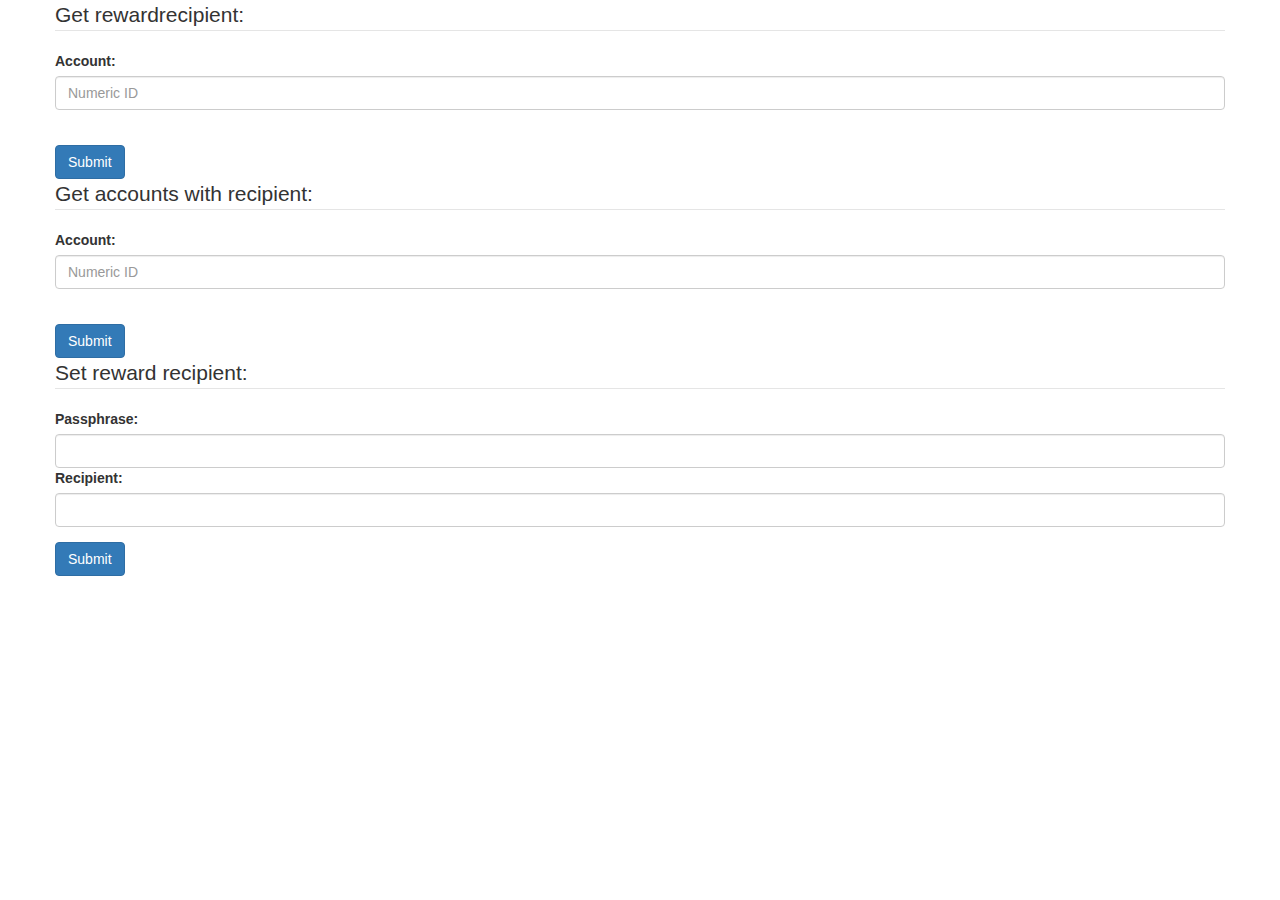
<file: html/ui/rewardassignment.html>
<!DOCTYPE html>
<html>

<head>
    <meta charset="UTF-8" />
    <title data-i18n="app.title">BURST Wallet</title>
    <meta content="width=device-width, initial-scale=1, maximum-scale=1, user-scalable=no" name="viewport" />
    <meta http-equiv="X-UA-Compatible" content="IE=edge" />
    <link href="http://maxcdn.bootstrapcdn.com/bootstrap/3.2.0/css/bootstrap.min.css" rel="stylesheet" type="text/css" />

</head>

<body>
    <div class="container">
        <div class="row">
            <form action="/burst" method="POST" role="form">
                <input type="hidden" name="requestType" value="getRewardRecipient">
                <legend>Get rewardrecipient:</legend>

                <div class="form-group">
                    <label>Account:</label>
                    <input type="text" name="account" class="form-control" placeholder="Numeric ID">
                </div><br/>
                <button type="submit" value="submit" class="btn btn-primary">Submit</button>
            </form>

            <form action="/burst" method="POST" role="form">
                <input type="hidden" name="requestType" value="getAccountsWithRewardRecipient">
                <legend>Get accounts with recipient:</legend>

                <div class="form-group">
                    <label>Account:</label>
                    <input type="text" name="account" class="form-control" placeholder="Numeric ID">
                </div><br/>
                <button type="submit" value="submit" class="btn btn-primary">Submit</button>
            </form>

            <form action="/burst" method="POST" role="form">
                <input type="hidden" name="requestType" value="setRewardRecipient">
                <legend>Set reward recipient:</legend>

                <div class="form-group">
                    <label>Passphrase:</label>
                    <input type="password" name="secretPhrase" class="form-control">
                    <label>Recipient:</label>
                    <input type="text" name="recipient" class="form-control">
                    <input type="hidden" name="deadline" value="1440">
                <input type="hidden" name="feeNQT" value="100000000">
                </div>
                <button type="submit" value="submit" class="btn btn-primary">Submit</button>
            </form>
        </div>
    </div>
</body>
</html>
</file>
